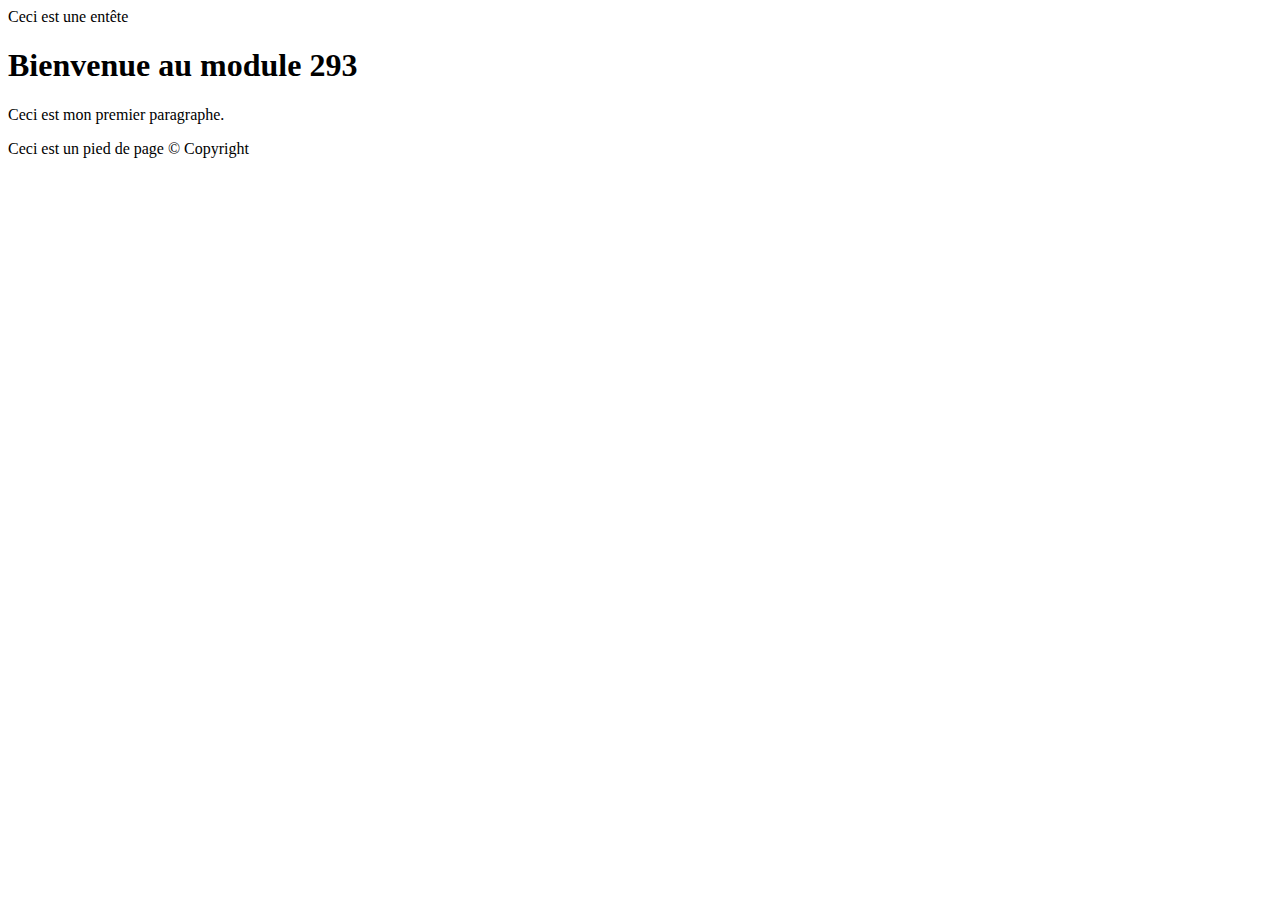
<file: 293_Site_Web/SiteVS/Ex_1/index.html>
<!DOCTYPE html>
<html lang="en">
<head>
    <meta charset="UTF-8">
    <meta name="viewport" content="width=device-width, initial-scale=1.0">
    <title>Page WEB - HTML 5</title>
</head>
<body>
    <header>
        Ceci est une entête
    </header>

    <h1>Bienvenue au module 293</h1>
    
    <p>Ceci est mon premier paragraphe.</p>
    
    <footer>
        Ceci est un pied de page © Copyright
    </footer>
</body>
</html>
</file>
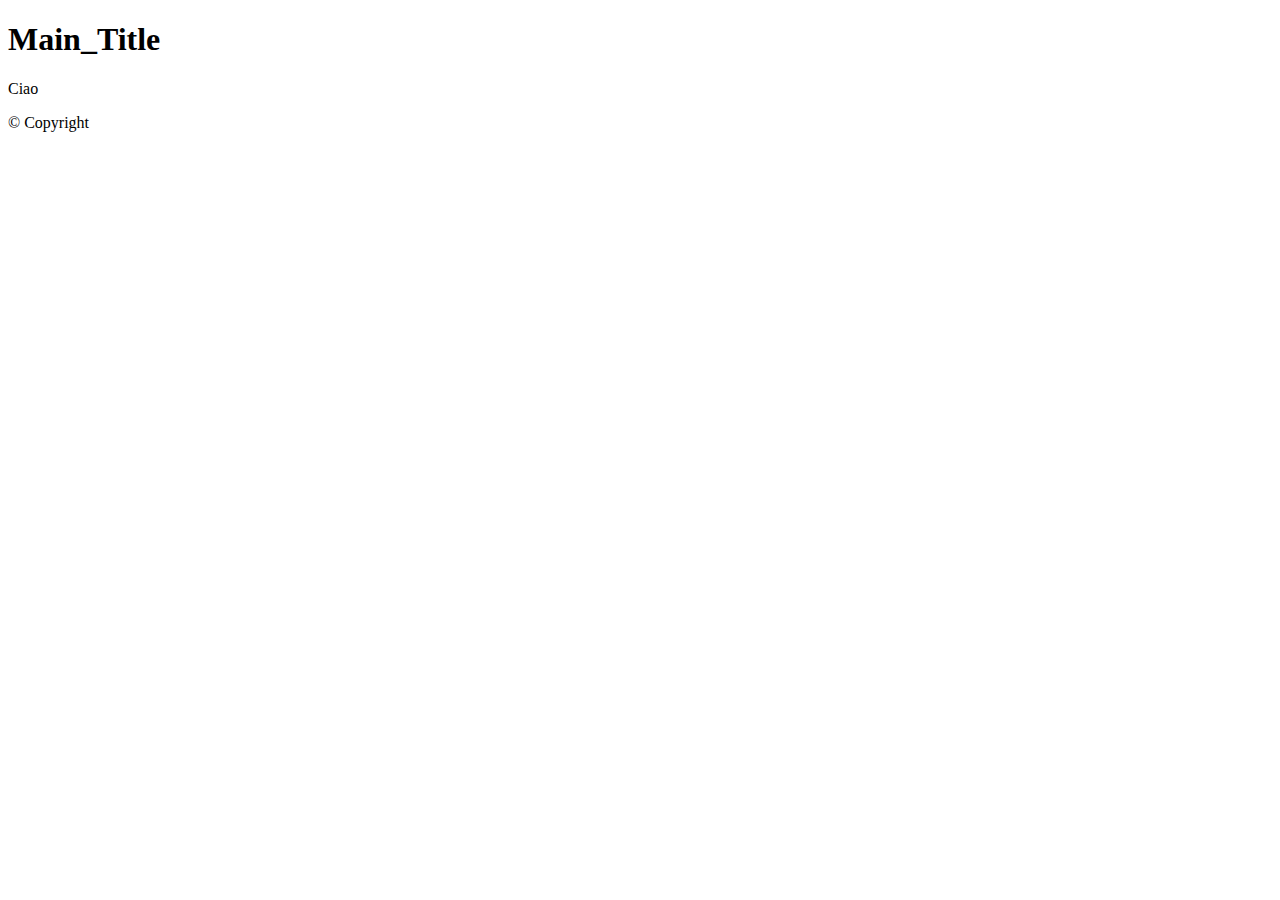
<file: 293_Site_Web/SiteVS/Ex_2/index.html>
<!DOCTYPE html>
<html lang="en">
<head>
    <meta charset="UTF-8">
    <meta name="viewport" content="width=device-width, initial-scale=1.0">
    <title>Page</title>
</head>
<body>
    <!-- Header -->
    <header>
        
    </header>

    <!-- Main Title -->
    <h1>Main_Title</h1>
    
    <p>Ciao</p>
    
    <!-- Footer -->
    <footer>
        © Copyright
    </footer>
</body>
</html>
</file>
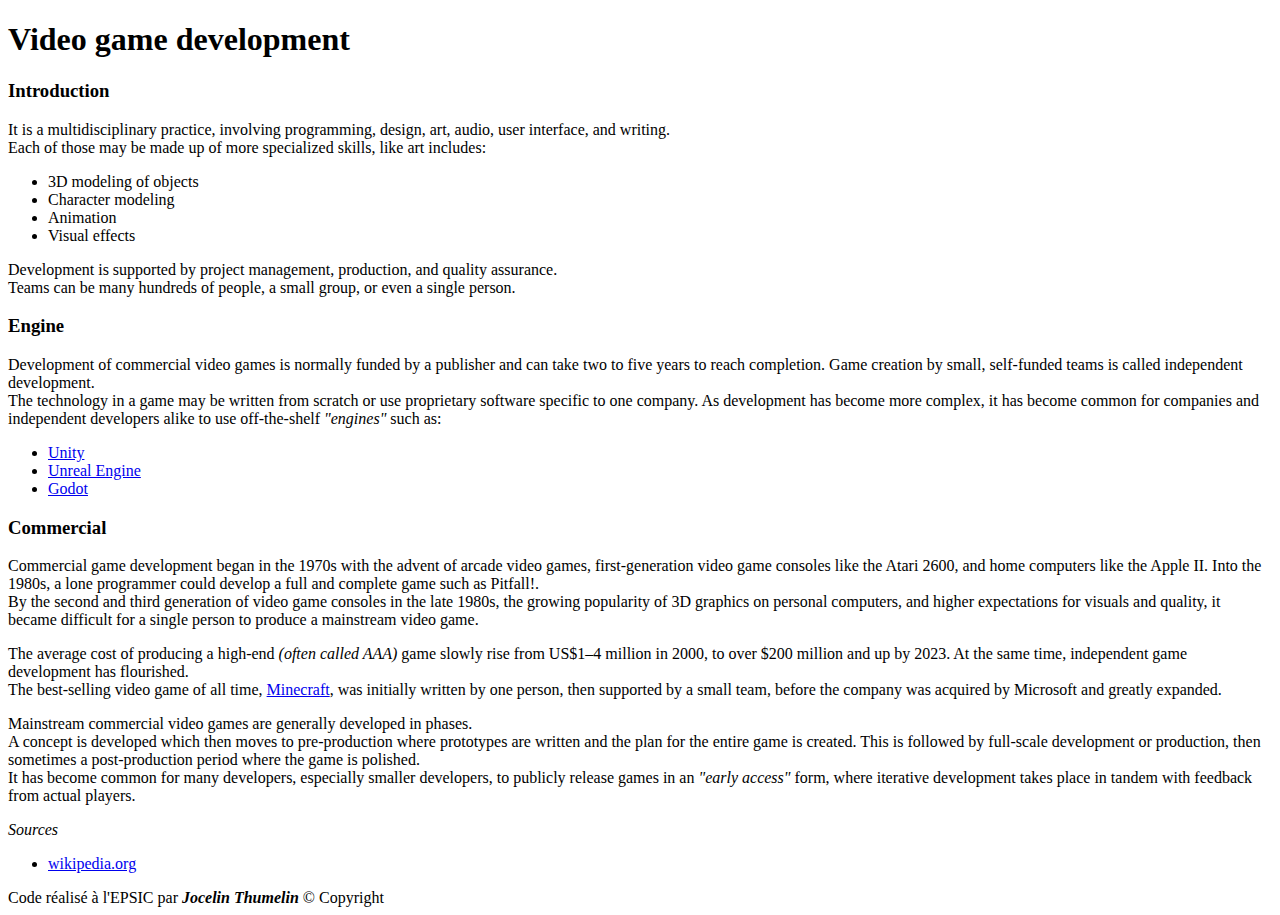
<file: 293_Site_Web/SiteVS/Ex_3/index.html>
<!DOCTYPE html>
<html lang="en">
<head>
    <meta charset="UTF-8">
    <meta name="viewport" content="width=device-width, initial-scale=1.0">
    <title>Game Development</title>
</head>
<body>
    <!-- Header -->
    <header>
        
    </header>

    <!-- Main Title -->
    <h1><Strong>Video game development</Strong></h1> 

    <div class="intro">
        <h3>Introduction</h3>
        <p>It is a multidisciplinary practice, involving programming, design, art, audio, user interface, and writing. <br>
            Each of those may be made up of more specialized skills, like art includes:
        </p>
        <ul>
            <li>3D modeling of objects</li> 
            <li>Character modeling</li>
            <li>Animation</li>
            <li>Visual effects</li>
        </ul>
        <p>
            Development is supported by project management, production, and quality assurance. <br>
            Teams can be many hundreds of people, a small group, or even a single person.
        </p>
    </div>

    <div class="Engine">
        <h3>Engine</h3>
        <p>Development of commercial video games is normally funded by a publisher and can take two to five years to reach completion. 
            Game creation by small, self-funded teams is called independent development. <br>
            The technology in a game may be written from scratch or use proprietary software specific to one company. 
            As development has become more complex, it has become common for companies and independent developers alike to use off-the-shelf <i>"engines"</i> such as:
        </p>
        <ul>
            <li><a href="https://unity.com/">Unity</a></li>
            <li><a href="https://www.unrealengine.com/en-US/unreal-engine-5">Unreal Engine</a></li>
            <li><a href="https://godotengine.org/">Godot</a></li>
        </ul>
    </div>

    <div class="Commerce">
        <h3>Commercial</h3>
        <p>Commercial game development began in the 1970s with the advent of arcade video games, first-generation video game consoles like the Atari 2600, and home computers like the Apple II.
            Into the 1980s, a lone programmer could develop a full and complete game such as Pitfall!. <br>
            By the second and third generation of video game consoles in the late 1980s, the growing popularity of 3D graphics on personal computers, 
            and higher expectations for visuals and quality, it became difficult for a single person to produce a mainstream video game. <br>
        </p>
        <p>
            The average cost of producing a high-end <i>(often called AAA)</i> game slowly rise from US$1–4 million in 2000, to over $200 million and up by 2023. 
            At the same time, independent game development has flourished. <br>
            The best-selling video game of all time, <a href="https://www.minecraft.net/en-us">Minecraft</a>, was initially written by one person, then supported by a small team, before the company was acquired by Microsoft and greatly expanded.
        </p>
        <p>
            Mainstream commercial video games are generally developed in phases. <br>
            A concept is developed which then moves to pre-production where prototypes are written and the plan for the entire game is created. 
            This is followed by full-scale development or production, then sometimes a post-production period where the game is polished. <br>
            It has become common for many developers, especially smaller developers, 
            to publicly release games in an <i>"early access"</i> form, where iterative development takes place in tandem with feedback from actual players.
        </p>
    </div>   

    <!-- Footer -->
    <footer>
        <i>Sources</i>
        <ul> 
            <li><a href="https://en.wikipedia.org/wiki/Video_game_development">wikipedia.org</a></li>
        </ul>

        Code réalisé à l'EPSIC par <strong><i>Jocelin Thumelin</i></strong> © Copyright
    </footer>
</body>
</html>
</file>
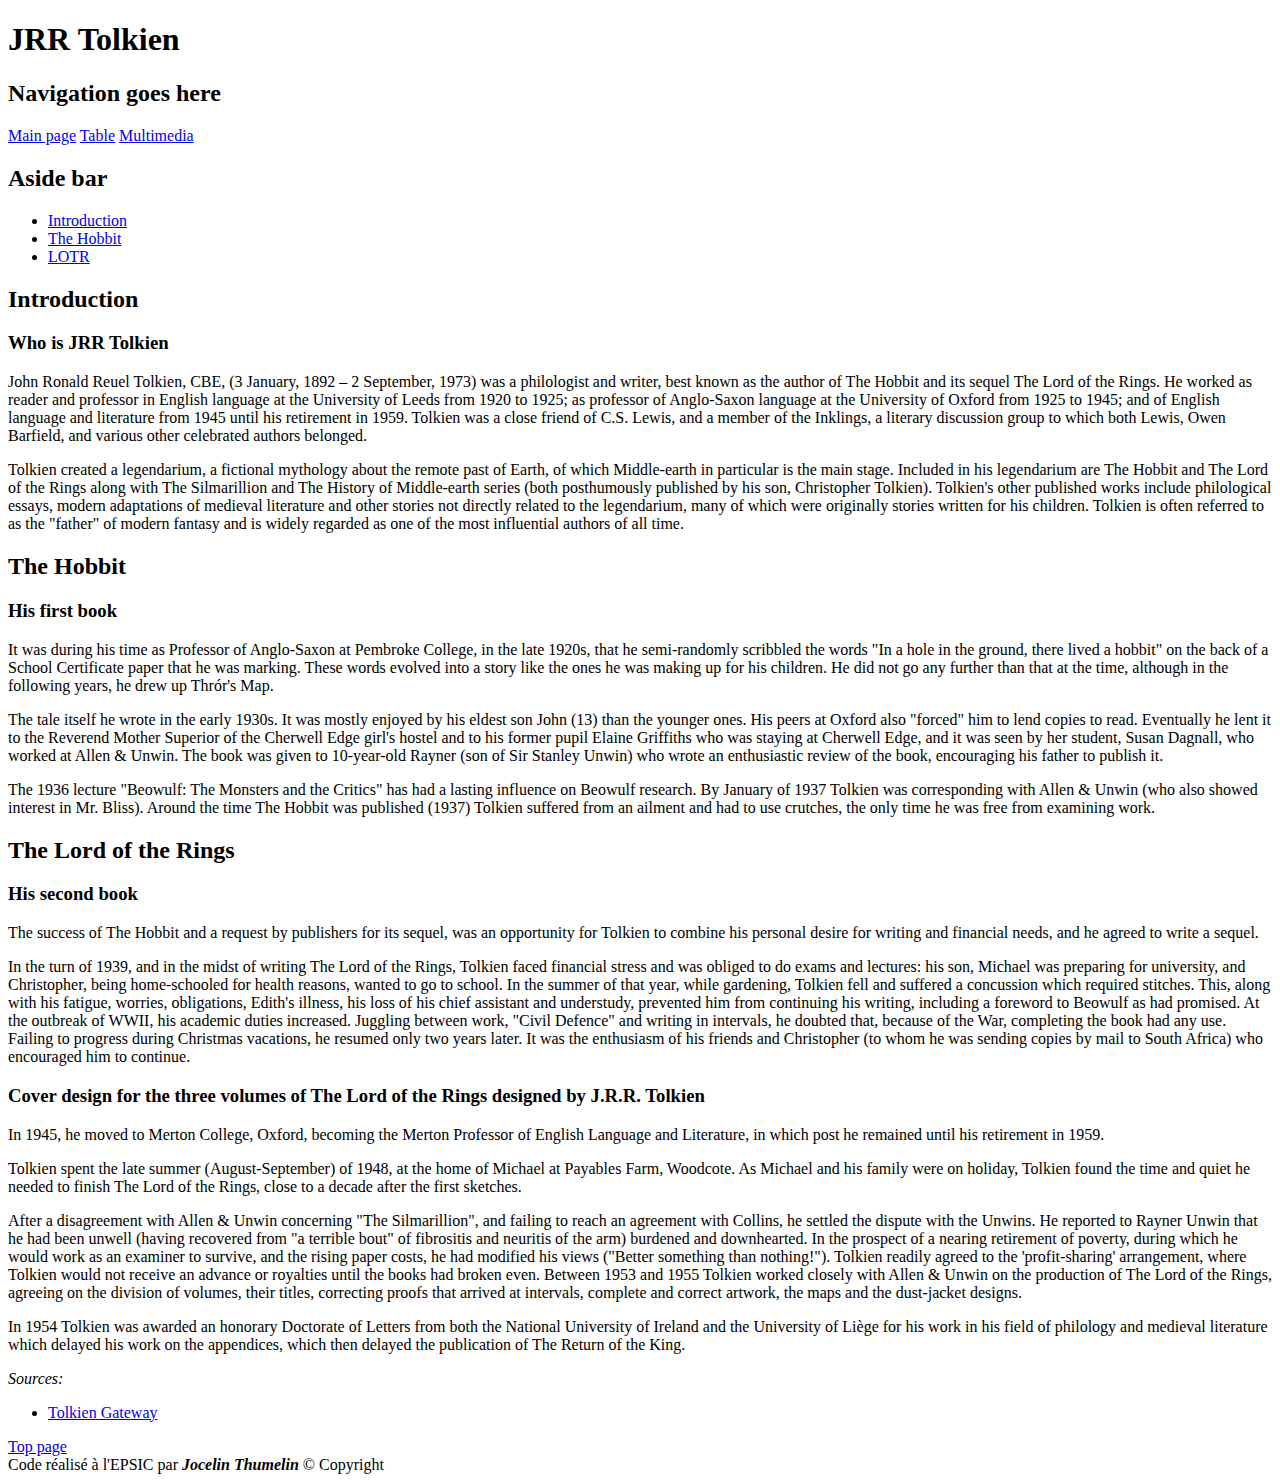
<file: 293_Site_Web/SiteVS/Ex_4/index.html>
<!DOCTYPE html>
<html lang="en">
<head>
    <meta charset="UTF-8">
    <meta name="viewport" content="width=device-width, initial-scale=1.0">
    <link rel="stylesheet" href="styles/style.css">
    <title>JRR Tolkien</title>
</head>
<body>
    <header>
        <h1>JRR Tolkien</h1>
        <nav>
            <h2>Navigation goes here</h2>
            <a href="index.html">Main page</a>
            <a href="web/page_1.html">Table</a>
            <a href="web/page_2.html">Multimedia</a>
        </nav>
    </header>

    <main>
        <aside>
            <h2>Aside bar</h2>
            <ul>
                <li><a href="#intro">Introduction</a></li>
                <li><a href="#hobbit">The Hobbit</a></li>
                <li><a href="#lotr">LOTR</a></li>
            </ul>
        </aside>
        
        <article id="intro">
            <h2>Introduction</h2>
            
            <section class="intro">
                <h3>Who is JRR Tolkien</h3>
                <p>
                    John Ronald Reuel Tolkien, CBE, (3 January, 1892 – 2 September, 1973)
                    was a philologist and writer, best known as the author of The Hobbit and its sequel The Lord of the Rings.
                    He worked as reader and professor in English language at the University of Leeds from 1920 to 1925;
                    as professor of Anglo-Saxon language at the University of Oxford from 1925 to 1945;
                    and of English language and literature from 1945 until his retirement in 1959.
                    Tolkien was a close friend of C.S. Lewis, and a member of the Inklings,
                    a literary discussion group to which both Lewis,
                    Owen Barfield, and various other celebrated authors belonged.
                </p>
                <p>
                    Tolkien created a legendarium, a fictional mythology about the remote past of Earth,
                    of which Middle-earth in particular is the main stage.
                    Included in his legendarium are The Hobbit and The Lord of the Rings
                    along with The Silmarillion and The History of Middle-earth series (both posthumously published by his son,
                    Christopher Tolkien). Tolkien's other published works include philological essays,
                    modern adaptations of medieval literature and other stories not directly related to the legendarium,
                    many of which were originally stories written for his children.
                    Tolkien is often referred to as the "father" of modern fantasy 
                    and is widely regarded as one of the most influential authors of all time. 
                </p>
            </section>
        </article>
        
        <article id="hobbit">
            <h2>The Hobbit</h2>
            
            <section class="hobbit">
                <h3>His first book</h3>
                <p>
                    It was during his time as Professor of Anglo-Saxon at Pembroke College,
                    in the late 1920s, that he semi-randomly scribbled the words "In a hole in the ground,
                    there lived a hobbit" on the back of a School Certificate paper that he was marking.
                    These words evolved into a story like the ones he was making up for his children.
                    He did not go any further than that at the time, although in the following years, he drew up Thrór's Map. 
                </p>
                <p>
                    The tale itself he wrote in the early 1930s. 
                    It was mostly enjoyed by his eldest son John (13) than the younger ones.
                    His peers at Oxford also "forced" him to lend copies to read.
                    Eventually he lent it to the Reverend Mother Superior of the Cherwell Edge girl's hostel 
                    and to his former pupil Elaine Griffiths who was staying at Cherwell Edge, 
                    and it was seen by her student, Susan Dagnall, who worked at Allen & Unwin. 
                    The book was given to 10-year-old Rayner (son of Sir Stanley Unwin) who wrote an enthusiastic review of the book, 
                    encouraging his father to publish it.
                </p>
                <p>
                    The 1936 lecture "Beowulf: The Monsters and the Critics" has had a lasting influence on Beowulf research.
                    By January of 1937 Tolkien was corresponding with Allen & Unwin (who also showed interest in Mr. Bliss).
                    Around the time The Hobbit was published (1937) Tolkien suffered from an ailment and had to use crutches, 
                    the only time he was free from examining work.
                </p>
            </section>
        </article>
        
        <article id="lotr">
            <h2>The Lord of the Rings</h2>
            
            <section class="lotr">
                <h3>His second book</h3>
                <p>
                    The success of The Hobbit and a request by publishers for its sequel,
                    was an opportunity for Tolkien to combine his personal desire for writing and financial needs, 
                    and he agreed to write a sequel.
                </p>
                <p>
                    In the turn of 1939, and in the midst of writing The Lord of the Rings, 
                    Tolkien faced financial stress and was obliged to do exams and lectures: 
                    his son, Michael was preparing for university, and Christopher, 
                    being home-schooled for health reasons, wanted to go to school.
                    In the summer of that year, while gardening, Tolkien fell and suffered a concussion which required stitches.
                    This, along with his fatigue, worries, obligations, Edith's illness, his loss of his chief assistant and understudy, 
                    prevented him from continuing his writing, including a foreword to Beowulf as had promised.
                    At the outbreak of WWII, his academic duties increased.
                    Juggling between work, "Civil Defence" and writing in intervals, he doubted that, because of the War, 
                    completing the book had any use. Failing to progress during Christmas vacations, he resumed only two years later. 
                    It was the enthusiasm of his friends and Christopher (to whom he was sending copies by mail to South Africa) who encouraged him to continue.
                </p>
                
                <h3>Cover design for the three volumes of The Lord of the Rings designed by J.R.R. Tolkien</h3>
                <p>
                    In 1945, he moved to Merton College, Oxford, becoming the Merton Professor of English Language and Literature, 
                    in which post he remained until his retirement in 1959.
                </p>
                <p>
                    Tolkien spent the late summer (August-September) of 1948, at the home of Michael at Payables Farm, Woodcote. 
                    As Michael and his family were on holiday, Tolkien found the time and quiet he needed to finish The Lord of the Rings, 
                    close to a decade after the first sketches.
                </p>
                <p>
                    After a disagreement with Allen & Unwin concerning "The Silmarillion", and failing to reach an agreement with Collins, 
                    he settled the dispute with the Unwins. He reported to Rayner Unwin that he had been unwell 
                    (having recovered from "a terrible bout" of fibrositis and neuritis of the arm) burdened and downhearted. 
                    In the prospect of a nearing retirement of poverty, during which he would work as an examiner to survive, and the rising paper costs, 
                    he had modified his views ("Better something than nothing!"). Tolkien readily agreed to the 'profit-sharing' arrangement, 
                    where Tolkien would not receive an advance or royalties until the books had broken even. 
                    Between 1953 and 1955 Tolkien worked closely with Allen & Unwin on the production of The Lord of the Rings, 
                    agreeing on the division of volumes, their titles, correcting proofs that arrived at intervals, complete and correct artwork, the maps and the dust-jacket designs.
                </p>
                <p>
                    In 1954 Tolkien was awarded an honorary Doctorate of Letters from both the National University of Ireland and the University of Liège for his work 
                    in his field of philology and medieval literature which delayed his work on the appendices, 
                    which then delayed the publication of The Return of the King.
                </p>
            </section>
        </article>
    </main>
    
    <footer>
        <i>Sources:</i>
        <ul> 
            <li><a href="https://tolkiengateway.net/wiki/J.R.R._Tolkien">Tolkien Gateway</a></li>
        </ul>
        
        <a href="#">Top page</a><br>
        Code réalisé à l'EPSIC par <strong><i>Jocelin Thumelin</i></strong> © Copyright <br>
    </footer>
</body>
</html>
</file>
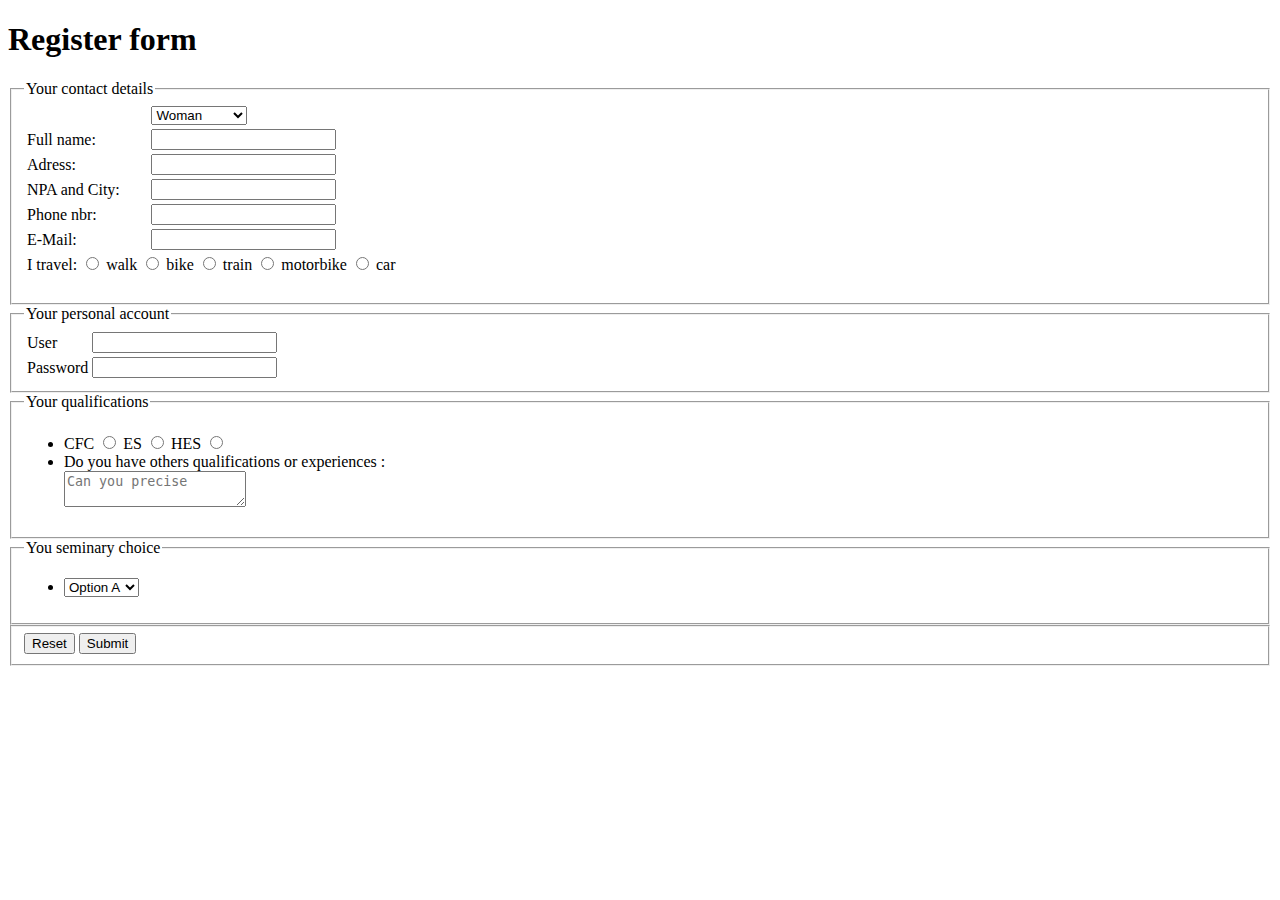
<file: 293_Site_Web/SiteVS/Ex_5_formulaire/index.html>
<!DOCTYPE html>
<html lang="en">
<head>
    <meta charset="UTF-8">
    <meta name="viewport" content="width=device-width, initial-scale=1.0">
    <title>Form</title>
</head>
<body>
    <h1>Register form</h1>
    
    <form action="Controller.php" method="post"></form>

    
        <fieldset> <!-- Contact details -->
            <legend>Your contact details</legend>
            <table>
                <tr>
                    <td>
                        <!-- Empty -->
                    </td>
                    <td> <!-- Drop down list -->
                        <select name="gender" id="gender">
                            <option value="woman">Woman</option>
                            <option value="man">Man</option>
                            <option value="other">Other</option>
                            <option value="apache">Apache D64</option>
                        </select>
                    </td>
                    <td>
                        <!-- Empty -->
                    </td>
                </tr>

                <tr>
                    <td>
                        <label for="full_name">Full name:</label>
                    </td>
                    <td>
                        <input type="text" name="full_name" id="full_name">
                    </td>
                    <td>
                        <!-- Empty -->

                    </td>
                </tr>

                <tr>
                    <td>
                        <label for="address">Adress:</label>
                    </td>
                    <td>
                        <input type="text" name="address" id="address">
                    </td>
                    <td>
                        <!-- Empty -->

                    </td>
                </tr>

                <tr>
                    <td>
                        <label for="city">NPA and City:</label>
                    </td>
                    <td>
                        <input type="text" name="city" id="city">

                    </td>
                    <td>
                        <!-- Empty -->

                    </td>
                </tr>

                <tr>
                    <td>
                        <label for="phone">Phone nbr:</label>
                    </td>
                    <td>
                        <input type="tel" name="phone" id="phone">
                    </td>
                    <td>
                        <!-- Empty -->

                    </td>
                </tr>

                <tr>
                    <td>
                        <label for="email">E-Mail:</label>
                    </td>
                    <td>
                        <input type="email" name="email" id="email">
                    </td>
                    <td>
                        <!-- Empty -->

                    </td>
                </tr>

                <tr>
                    <td colspan="3">
                        <!-- Radio buttons -->
                        <label for="travel">I travel:</label>
                        <input type="radio" name="travel" id="walk">
                        <label for="walk">walk</label>
                        <input type="radio" name="travel" id="bike">
                        <label for="bike">bike</label>
                        <input type="radio" name="travel" id="train">
                        <label for="train">train</label>
                        <input type="radio" name="travel" id="motorbike">
                        <label for="motorbike">motorbike</label>
                        <input type="radio" name="travel" id="car">
                        <label for="car">car</label>
                    </td>
                    <td>
                        <!-- Empty -->
                    </td>
                    <td>
                        <!-- Empty -->
                    </td>
                </tr>

            </table>
            <ul>


        </fieldset>

        
         <fieldset> <!-- Personal account -->
            <legend>Your personal account</legend>
            <table>
                <tr>
                    <td>
                        <label for="user">User</label>
                    </td>
                    <td>
                        <input type="text" name="user" id="user">
                    </td>
                </tr>

                <tr>
                    <td>
                        <label for="password">Password</label>
                    </td>
                    <td>
                        <input type="password" name="password" id="password">
                    </td>
                </tr>
            </table>
            </fieldset>
                
                
            <fieldset> <!-- Qualification -->
                <legend>Your qualifications</legend>
                <ul>
                    <li> <!-- Radio buttons -->
                        <label for="cfc">CFC</label>
                        <input type="radio" name="qualif" id="cfc" value="cfc">
                        <label for="es">ES</label>
                        <input type="radio" name="qualif" id="es" value="es">
                        <label for="hes">HES</label>
                        <input type="radio" name="qualif" id="hes" value="hes">
                    </li>
                    <li> <!-- Text Area -->
                        <label for="precision">Do you have others qualifications or experiences :</label> <br>
                        <textarea name="precision" id="precision" placeholder="Can you precise"></textarea>
                    </li>
                </ul>
            </fieldset>
        
        
        <fieldset> <!-- Seminary choice -->
            <legend>You seminary choice</legend>
             <ul>
                 <li>
                     <select name="seminary" id="seminary">
                         <option value="option_a">Option A</option>
                         <option value="option_b">Option B</option>
                         <option value="option_c">Option C</option>
                         <option value="option_d">Option D</option>
                        </select>
                    </li>
                </ul>
        </fieldset>

        
        <fieldset> <!-- Submit and Reset buttons -->
            <button type="reset">Reset</button>
            <button type="submit">Submit</button>
        </fieldset>
    </form>

</body>
</html>
</file>
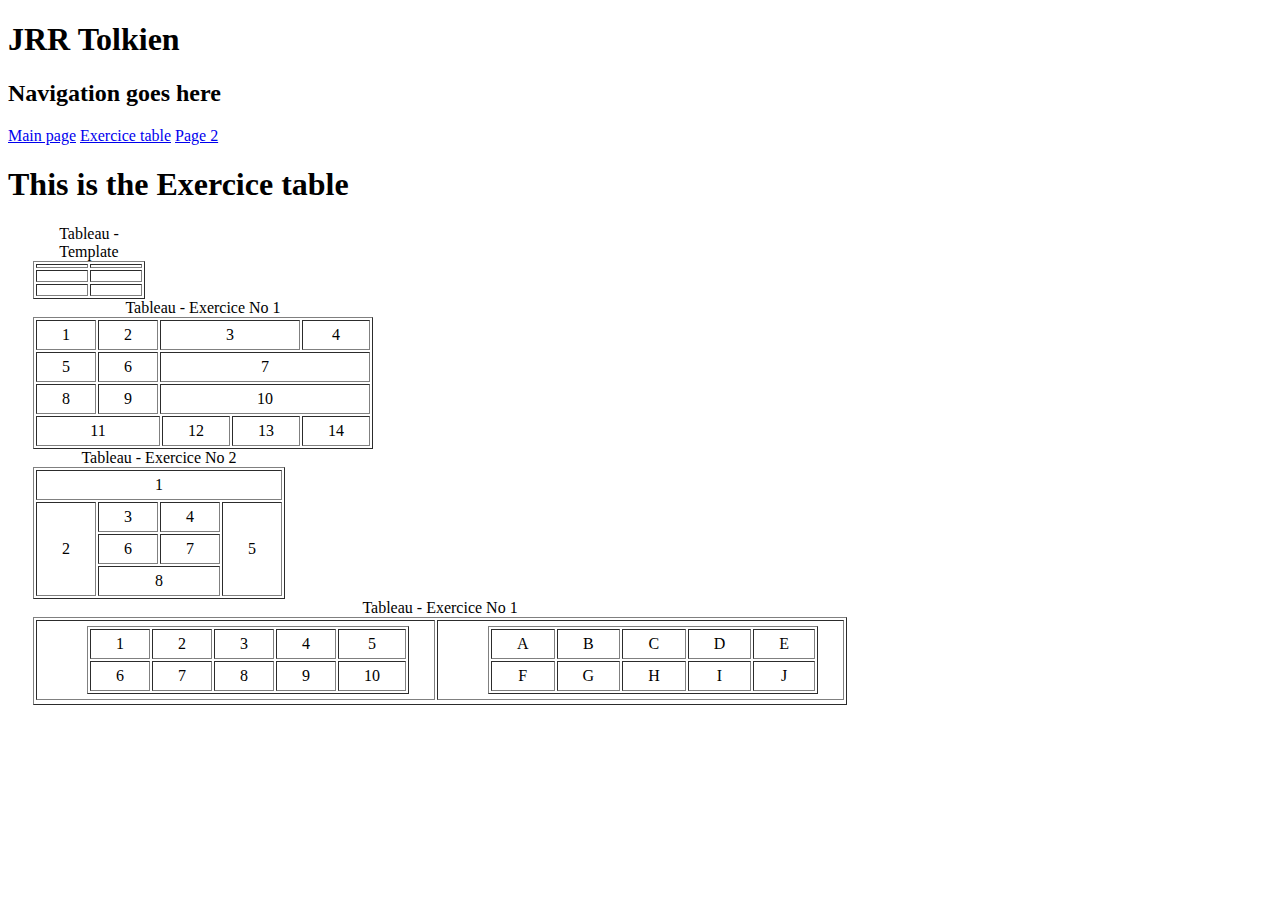
<file: 293_Site_Web/SiteVS/Ex_4/web/page_1.html>
<!DOCTYPE html>
<html lang="en">
<head>
    <meta charset="UTF-8">
    <meta name="viewport" content="width=device-width, initial-scale=1.0">
    <link rel="stylesheet" href="../styles/style.css">
    <title>Exercice table</title>
</head>
<body>
    <header>
        <h1>JRR Tolkien</h1>
        <nav>
            <h2>Navigation goes here</h2>
            <a href="../index.html">Main page</a>
            <a href="page_1.html">Exercice table</a>
            <a href="page_2.html">Page 2</a>
        </nav>
    </header>

    <h1>This is the Exercice table</h1>

    <table border="1">
        <caption>Tableau - Template</caption>
        <thead>
            <tr>
                <th></th>
                <th></th>
            </tr>
        </thead>
        <tbody>
            <tr>
                <td></td>
                <td></td>
            </tr>
        </tbody>
        <tfoot>
            <tr>
                <td></td>
                <td></td>
            </tr>
        </tfoot>
    </table>

    <table border="1">
        <caption>Tableau - Exercice No 1</caption>
        <tbody>
            <tr>
                <td>1</td>
                <td>2</td>
                <td colspan="4">3</td>
                <td>4</td>
            </tr>
            <tr>
                <td>5</td>
                <td>6</td>
                <td colspan="6">7</td>
            </tr>
            <tr>
                <td>8</td>
                <td>9</td>
                <td colspan="6">10</td>
            </tr>
            <tr>
                <td colspan="4">11</td>
                <td>12</td>
                <td>13</td>
                <td>14</td>
            </tr>
        </tbody>
    </table>

    <table border="1">
        <caption>Tableau - Exercice No 2</caption>
        <tbody>
            <tr>
                <td colspan="4">1</td>
                <!-- <td></td>
                <td></td>
                <td></td> -->
            </tr>
            <tr>
                <td rowspan="3">2</td>
                <td>3</td>
                <td>4</td>
                <td rowspan="3">5</td>
            </tr>
            <tr>
                <!-- <td></td> -->
                <td>6</td>
                <td>7</td>
                <!-- <td></td> -->
            </tr>
            <tr>
                <!-- <td></td> -->
                <td colspan="2">8</td>
                <!-- <td></td> -->
                <!-- <td></td> -->
            </tr>
        </tbody>
    </table>

    <table class="table_main" border="1">
        <caption>Tableau - Exercice No 1</caption>
        <tbody>
            <tr>
                <td>

                    <table class="table_left" border="1">
                        <tbody>
                            <tr>
                                <td>1</td>
                                <td>2</td>
                                <td>3</td>
                                <td>4</td>
                                <td colspan="2">5</td>
                                <!-- <td></td> -->
                            </tr>
                            <tr>
                                <td>6</td>
                                <td>7</td>
                                <td>8</td>
                                <td>9</td>
                                <td colspan="2">10</td>
                                <!-- <td></td> -->
                            </tr>
                        </tbody>
                    </table>
                </td>
                <td>

                    <table class="table_right" border="1">
                        <tbody>
                            <tr>
                                <td>A</td>
                                <td>B</td>
                                <td>C</td>
                                <td>D</td>
                                <td>E</td>
                            </tr>
                            <tr>
                                <td>F</td>
                                <td>G</td>
                                <td>H</td>
                                <td>I</td>
                                <td>J</td>
                            </tr>
                        </tbody>
                    </table>
                </td>
            </tr>
            <tr>
                <!-- insert last table here  -->
            </tr>
        </tbody>
    </table>
    </body>
</html>
</file>
<file: 293_Site_Web/SiteVS/Ex_4/styles/style.css>
/* body {
    background-color: powderblue;
  }
  h1 {
    color: blue;
  }
  p {
    color: red;
  } */

  table {
    margin-left: 25px;
  }

  td {
    text-align: center;
    padding: 5px 25px 5px 25px;
  }
</file>
